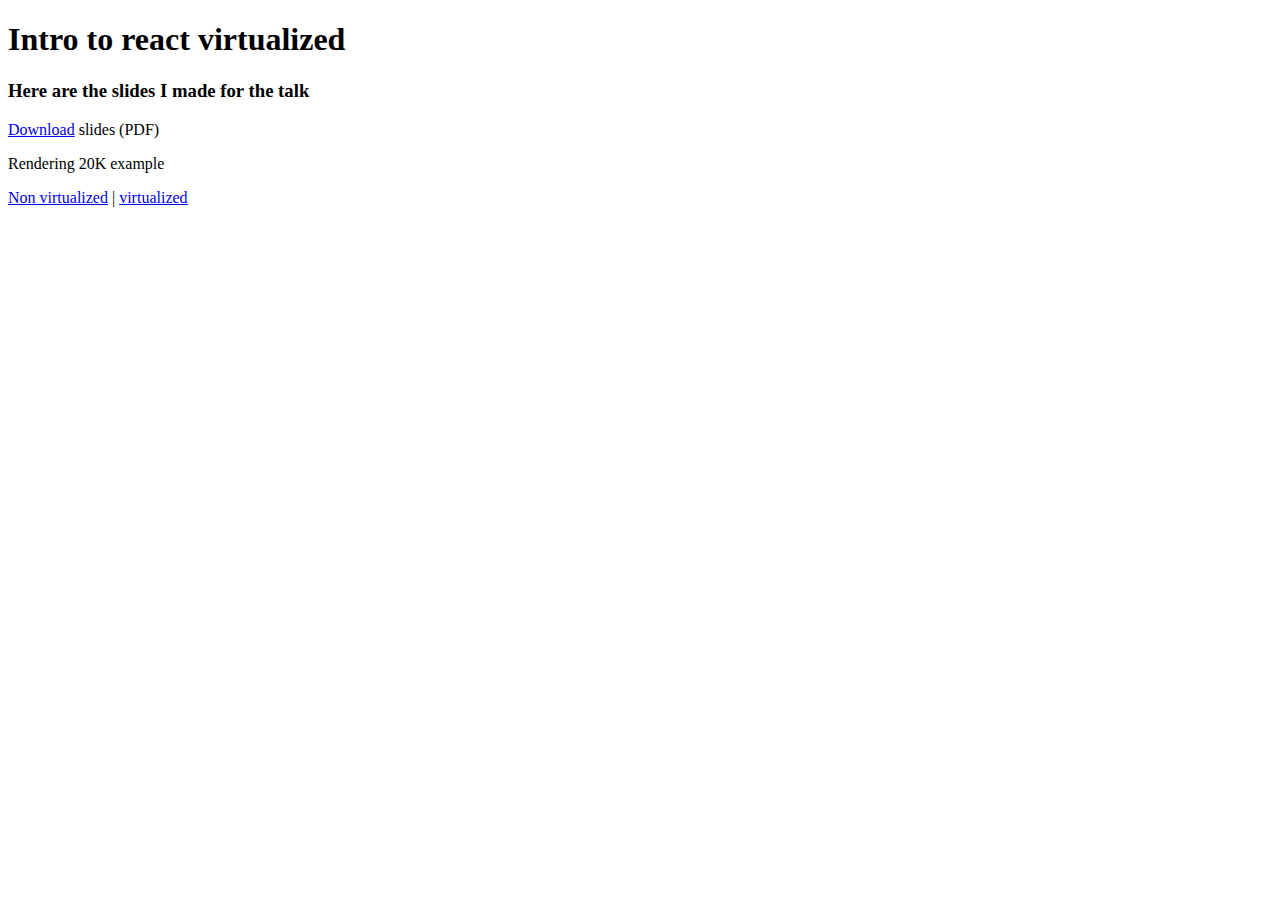
<file: index.html>
<!DOCTYPE html>
<html>
  <head>
    <meta charset="utf-8">
    <title>Intro to react-virtualized</title>
  </head>
  <body>
    <h1>Intro to react virtualized</h1>
    <h3>Here are the slides I made for the talk</h3>
    <p><a href="slides.pdf">Download</a> slides (PDF)</p>
    <p>Rendering 20K example</p>
    <p><a href="perf_test/non_virtualized.html">Non virtualized</a> | <a href="perf_test/virtualized.html">virtualized</a></p>
  </body>
</html>
</file>
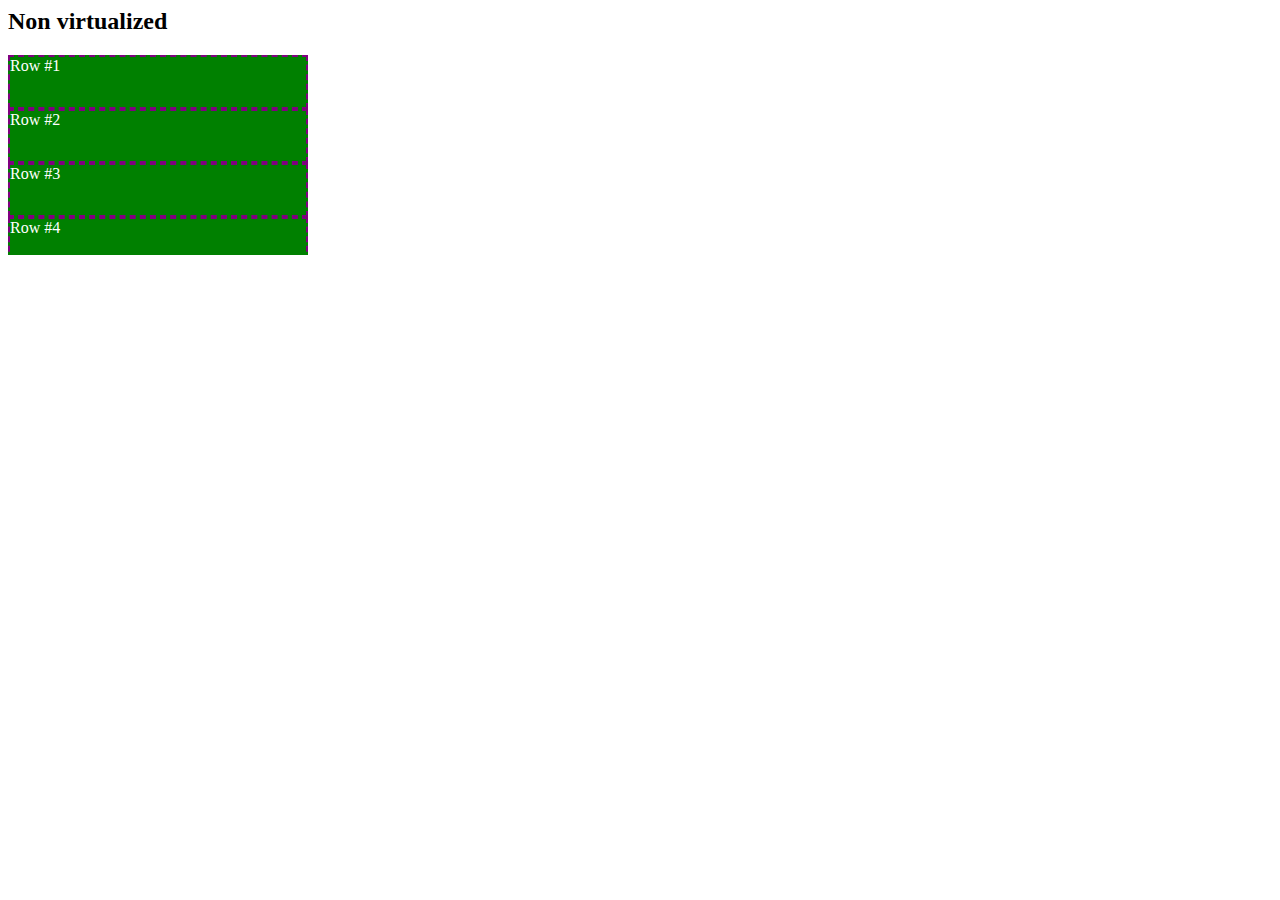
<file: perf_test/non_virtualized.html>
<html>
<head>
    <script src="vendor/react.js"></script>
    <script src="vendor/react-dom.js"></script>
    <script src="vendor/react-virtualized.js"></script>
    <link rel="stylesheet" href="styles.css" media="screen" title="no title" charset="utf-8">
    <meta charset="utf-8">
    <title>React JS+jsx started with qs.js.org</title>
</head>
<body>
<h2>Non virtualized</h2>
<div id="container"></div>
<script src="javascripts/non_virtualized.js"></script>
</body>
</html>
</file>
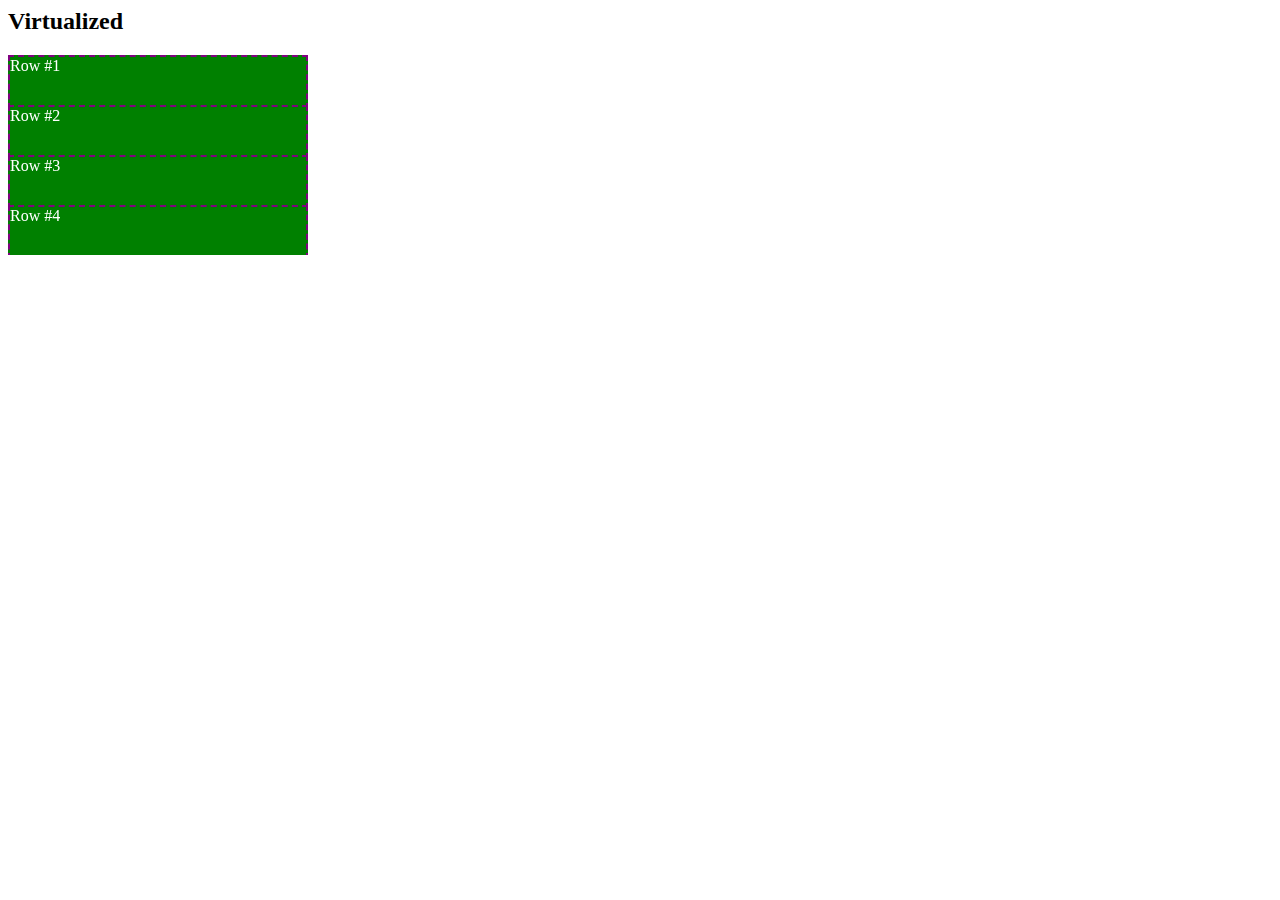
<file: perf_test/virtualized.html>
<html>
<head>
    <script src="vendor/react.js"></script>
    <script src="vendor/react-dom.js"></script>
    <script src="vendor/react-virtualized.js"></script>
    <link rel="stylesheet" href="styles.css" media="screen" title="no title" charset="utf-8">
    <meta charset="utf-8">
    <title>React JS+jsx started with qs.js.org</title>
</head>
<body>
<h2>Virtualized</h2>
<div id="container"></div>
<script src="javascripts/virtualized.js"></script>
</body>
</html>
</file>
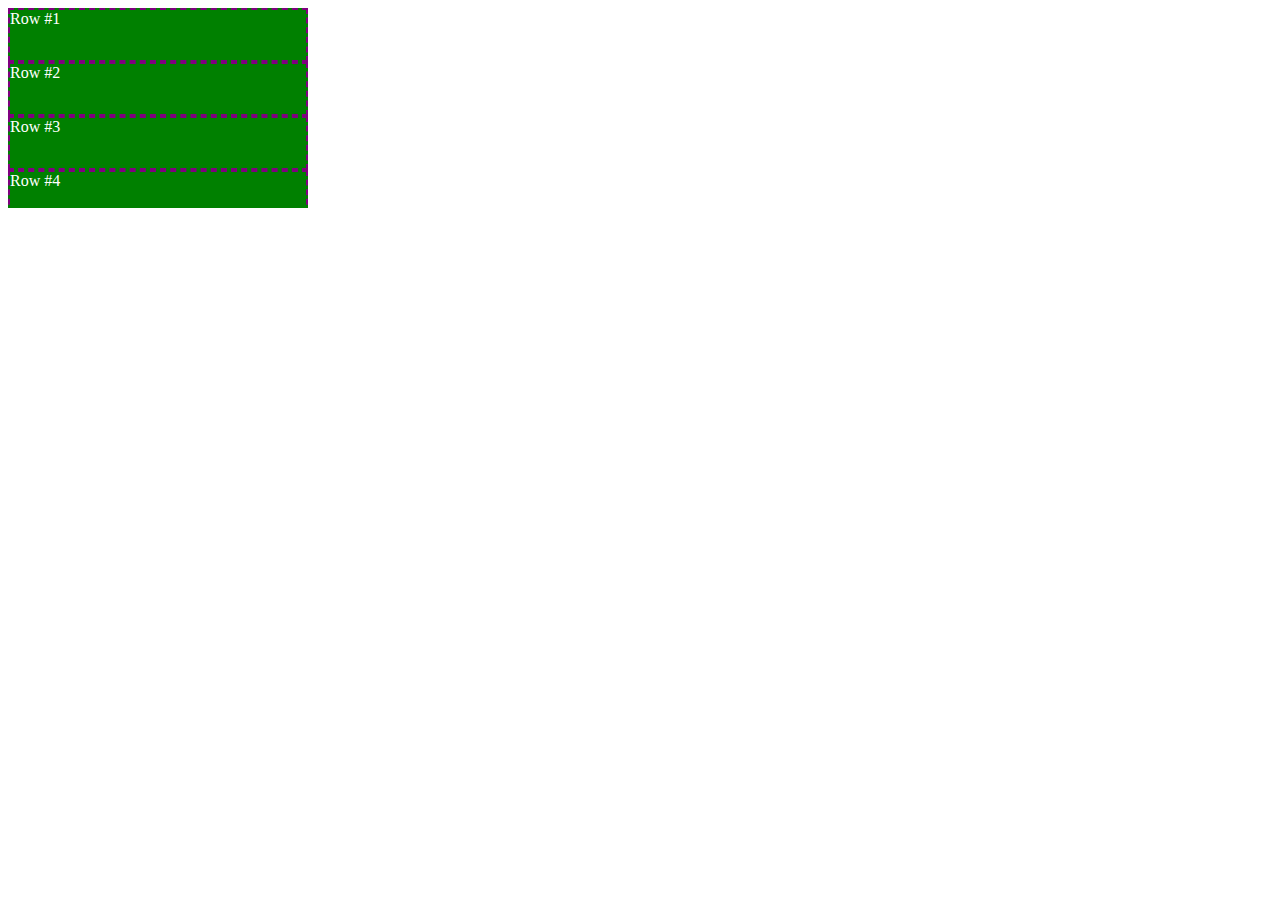
<file: rv_perf_test/non_virtualized.html>
<html>
<head>
    <script src="vendor/react.js"></script>
    <script src="vendor/react-dom.js"></script>
    <script src="vendor/react-virtualized.js"></script>
    <link rel="stylesheet" href="styles.css" media="screen" title="no title" charset="utf-8">
    <meta charset="utf-8">
    <title>React JS+jsx started with qs.js.org</title>
</head>
<body>
<div id="container"></div>
<script src="javascripts/non_virtualized.js"></script>
</body>
</html>
</file>
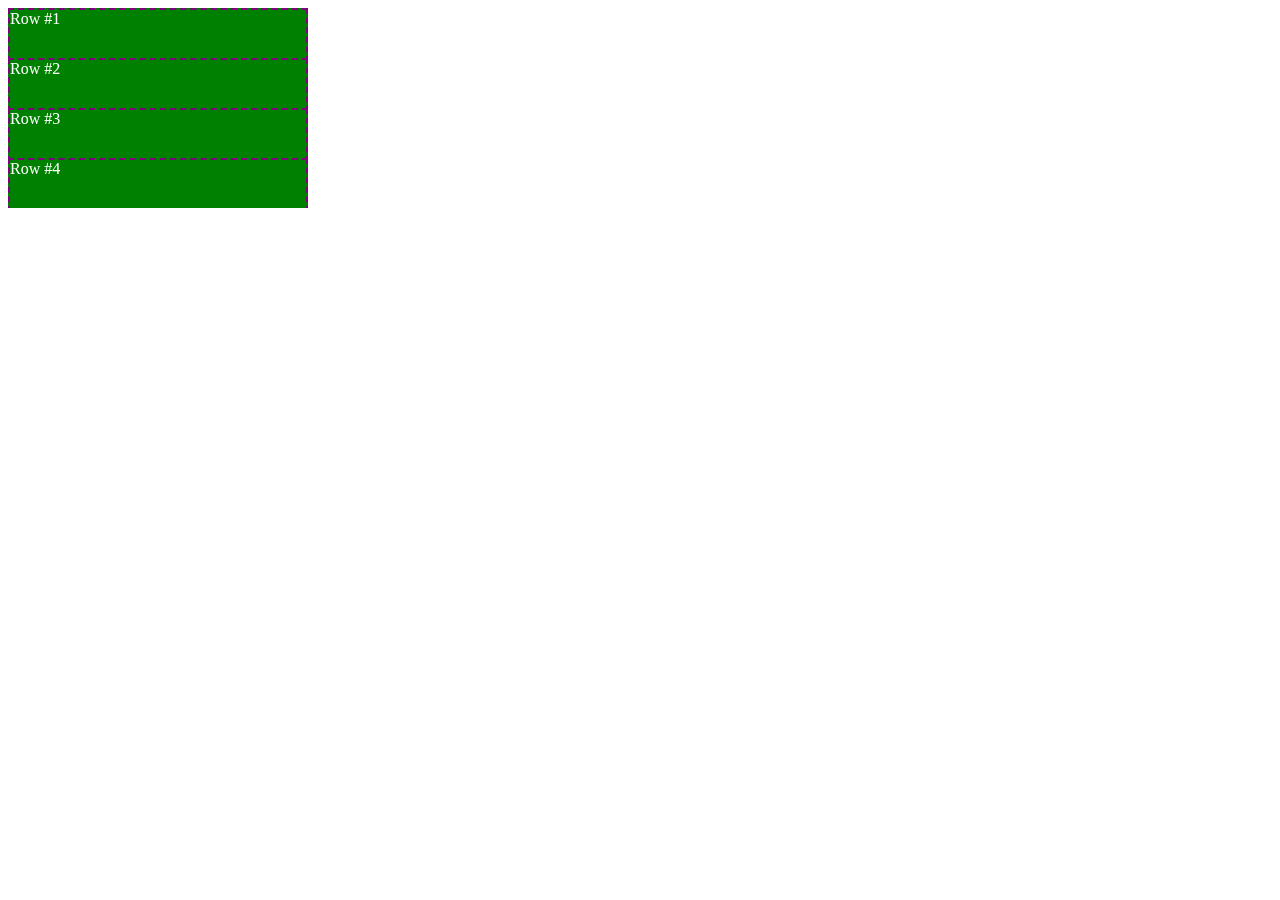
<file: rv_perf_test/virtualized.html>
<html>
<head>
    <script src="vendor/react.js"></script>
    <script src="vendor/react-dom.js"></script>
    <script src="vendor/react-virtualized.js"></script>
    <link rel="stylesheet" href="styles.css" media="screen" title="no title" charset="utf-8">
    <meta charset="utf-8">
    <title>React JS+jsx started with qs.js.org</title>
</head>
<body>
<div id="container"></div>
<script src="javascripts/virtualized.js"></script>
</body>
</html>
</file>
<file: perf_test/styles.css>
.row {
  background-color: green;
  height: 100%;
  border: dashed 2px purple;
  color: white;
}

/* Collection default theme */

.Collection {
  position: relative;
  overflow: auto;
  -webkit-overflow-scrolling: touch;

  /* Without this property, Chrome repaints the entire Collection any time a new row or column is added.
     Firefox only repaints the new row or column (regardless of this property).
     Safari and IE don't support the property at all. */
  will-change: transform;
}

.Collection__innerScrollContainer {
  box-sizing: border-box;
  overflow: hidden;
}

.Collection__cell {
  position: absolute;
}

/* Grid default theme */

.Grid {
  position: relative;
  overflow: auto;
  -webkit-overflow-scrolling: touch;

  /* Without this property, Chrome repaints the entire Grid any time a new row or column is added.
     Firefox only repaints the new row or column (regardless of this property).
     Safari and IE don't support the property at all. */
  will-change: transform;
}

.Grid__innerScrollContainer {
  box-sizing: border-box;
  overflow: hidden;
  position: relative;
}

.Grid__cell {
  position: absolute;
}

/* FlexTable default theme */

.FlexTable {
}

.FlexTable__Grid {
  overflow-x: hidden;
  box-sizing: border-box;
}

.FlexTable__headerRow {
  font-weight: 700;
  text-transform: uppercase;
  display: flex;
  flex-direction: row;
  align-items: center;
  overflow: hidden;
  box-sizing: border-box;
}
.FlexTable__row {
  display: flex;
  flex-direction: row;
  align-items: center;
  overflow: hidden;
}

.FlexTable__headerTruncatedText {
  display: inline-block;
  max-width: 100%;
  white-space: nowrap;
  text-overflow: ellipsis;
  overflow: hidden;
}

.FlexTable__headerColumn,
.FlexTable__rowColumn {
  margin-right: 10px;
  min-width: 0px;
}
.FlexTable__rowColumn {
  overflow: hidden;
  text-overflow: ellipsis;
  white-space: nowrap;
}

.FlexTable__headerColumn:first-of-type,
.FlexTable__rowColumn:first-of-type {
  margin-left: 10px;
}
.FlexTable__sortableHeaderColumn {
  cursor: pointer;
}

.FlexTable__sortableHeaderIconContainer {
  display: flex;
  align-items: center;
}
.FlexTable__sortableHeaderIcon {
  flex: 0 0 24px;
  height: 1em;
  width: 1em;
  fill: currentColor;
}

/* VirtualScroll default theme */

.VirtualScroll {
  position: relative;
  overflow-y: auto;
  overflow-x: hidden;
  -webkit-overflow-scrolling: touch;
}

.Grid__innerScrollContainer {
  background-color: yellow;
}
</file>
<file: rv_perf_test/styles.css>
.row {
  background-color: green;
  height: 100%;
  border: dashed 2px purple;
  color: white;
}

/* Collection default theme */

.Collection {
  position: relative;
  overflow: auto;
  -webkit-overflow-scrolling: touch;

  /* Without this property, Chrome repaints the entire Collection any time a new row or column is added.
     Firefox only repaints the new row or column (regardless of this property).
     Safari and IE don't support the property at all. */
  will-change: transform;
}

.Collection__innerScrollContainer {
  box-sizing: border-box;
  overflow: hidden;
}

.Collection__cell {
  position: absolute;
}

/* Grid default theme */

.Grid {
  position: relative;
  overflow: auto;
  -webkit-overflow-scrolling: touch;

  /* Without this property, Chrome repaints the entire Grid any time a new row or column is added.
     Firefox only repaints the new row or column (regardless of this property).
     Safari and IE don't support the property at all. */
  will-change: transform;
}

.Grid__innerScrollContainer {
  box-sizing: border-box;
  overflow: hidden;
  position: relative;
}

.Grid__cell {
  position: absolute;
}

/* FlexTable default theme */

.FlexTable {
}

.FlexTable__Grid {
  overflow-x: hidden;
  box-sizing: border-box;
}

.FlexTable__headerRow {
  font-weight: 700;
  text-transform: uppercase;
  display: flex;
  flex-direction: row;
  align-items: center;
  overflow: hidden;
  box-sizing: border-box;
}
.FlexTable__row {
  display: flex;
  flex-direction: row;
  align-items: center;
  overflow: hidden;
}

.FlexTable__headerTruncatedText {
  display: inline-block;
  max-width: 100%;
  white-space: nowrap;
  text-overflow: ellipsis;
  overflow: hidden;
}

.FlexTable__headerColumn,
.FlexTable__rowColumn {
  margin-right: 10px;
  min-width: 0px;
}
.FlexTable__rowColumn {
  overflow: hidden;
  text-overflow: ellipsis;
  white-space: nowrap;
}

.FlexTable__headerColumn:first-of-type,
.FlexTable__rowColumn:first-of-type {
  margin-left: 10px;
}
.FlexTable__sortableHeaderColumn {
  cursor: pointer;
}

.FlexTable__sortableHeaderIconContainer {
  display: flex;
  align-items: center;
}
.FlexTable__sortableHeaderIcon {
  flex: 0 0 24px;
  height: 1em;
  width: 1em;
  fill: currentColor;
}

/* VirtualScroll default theme */

.VirtualScroll {
  position: relative;
  overflow-y: auto;
  overflow-x: hidden;
  -webkit-overflow-scrolling: touch;
}

.Grid__innerScrollContainer {
  background-color: yellow;
}
</file>
